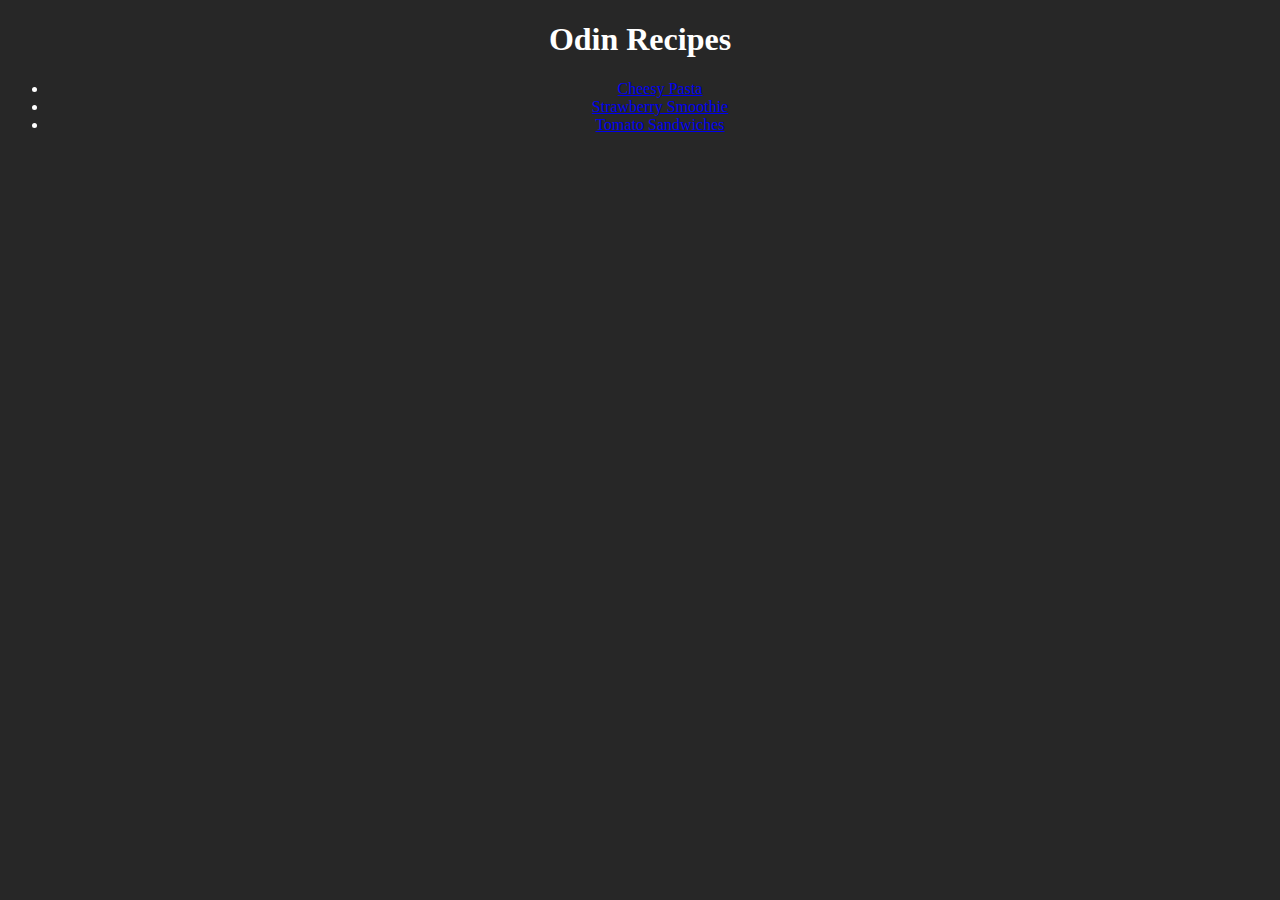
<file: index.html>
<!DOCTYPE html>
<html>
    <head>
        <title>Odin Recipes</title>
        <meta charset="UTF-8">
        <link rel="stylesheet" href="recipes/style.css">
    </head>
    <body>
        <h1>Odin Recipes</h1>
        <ul>
            <li><a href="recipes/cheesy-pasta.html">Cheesy Pasta</a></li>
            <li><a href="recipes/strawberry-smoothie.html">Strawberry Smoothie</a></li>
            <li><a href="recipes/tomato-sandwiches.html">Tomato Sandwiches</a></li>
        </ul>
    </body>
</html>
</file>
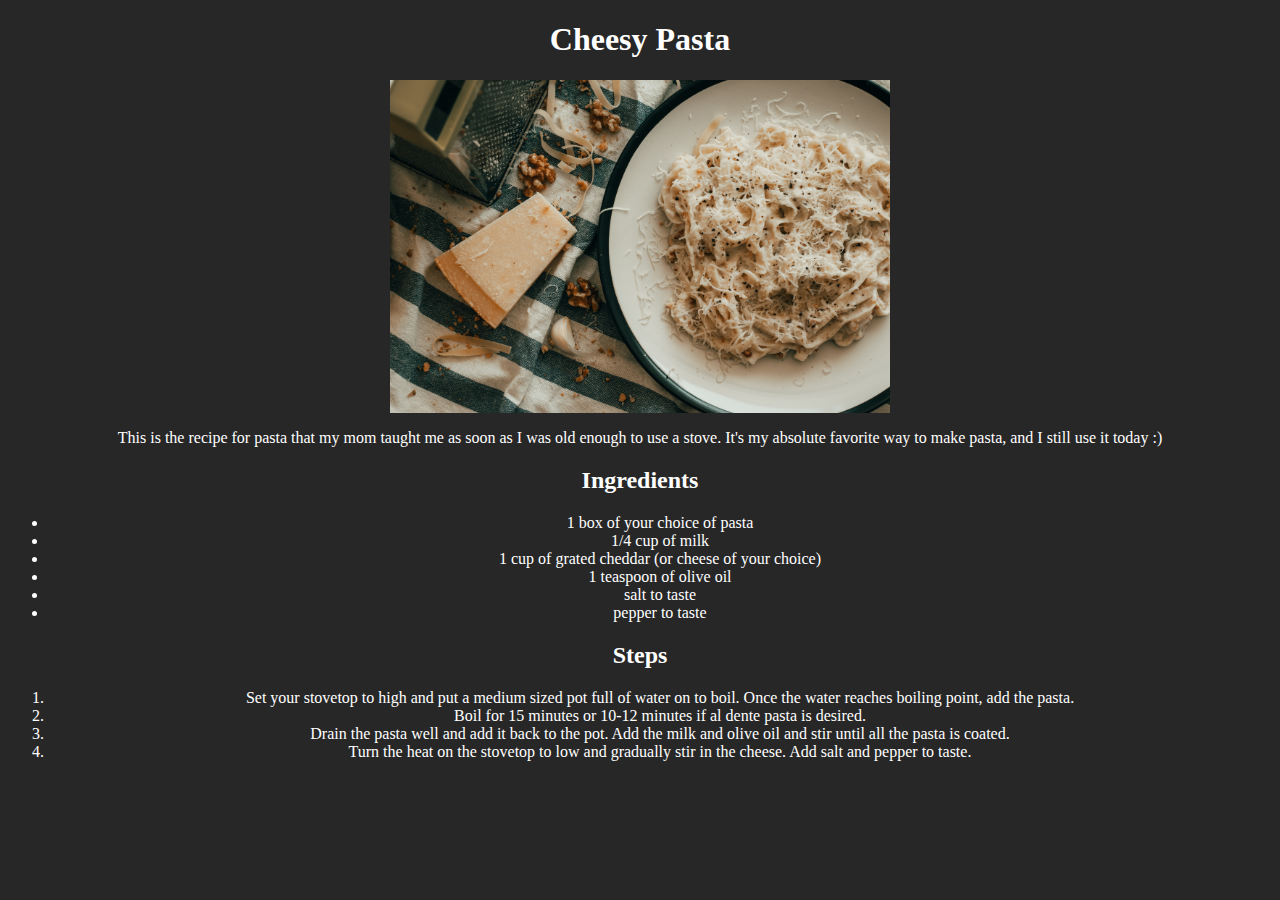
<file: recipes/cheesy-pasta.html>
<!DOCTYPE html>
<html>
    <head>
        <title>Cheesy Pasta</title>
        <meta charset='UTF-8'>
        <link rel="stylesheet" href="style.css">
    </head>
    <body>
        <h1>Cheesy Pasta</h1>
        <img src="images/cheesy-pasta.jpg" 
        alt="A white plate with a blue rim full of noodles covered in cheese and pepper. 
        It is sitting on a blue and white striped tablecloth. 
        Beside it is a block of white cheese and a cheese grater. 
        Scattered across the tablecloth are noodles, garlic, and shredded cheese." 
        style="width:500px; height:auto">
        <p>This is the recipe for pasta that my mom taught me as soon as I was old enough to use a stove. 
            It's my absolute favorite way to make pasta, and I still use it today :)</p>
            <h2>Ingredients</h2>
            <ul>
                <li>1 box of your choice of pasta</li>
                <li>1/4 cup of milk</li>
                <li>1 cup of grated cheddar (or cheese of your choice)</li>
                <li>1 teaspoon of olive oil</li>
                <li>salt to taste</li>
                <li>pepper to taste</li>
            </ul>
            <h2>Steps</h2>
                <ol>
                    <li>Set your stovetop to high and put a medium sized pot full of water on to boil.
                        Once the water reaches boiling point, add the pasta.</li> 
                    <li>Boil for 15 minutes or 10-12 minutes if al dente pasta is desired.</li>
                    <li>Drain the pasta well and add it back to the pot. 
                        Add the milk and olive oil and stir until all the pasta is coated.</li>
                    <li>Turn the heat on the stovetop to low and gradually stir in the cheese. Add salt and pepper to taste.</li>
                </ol>
    </body>
</html>
</file>
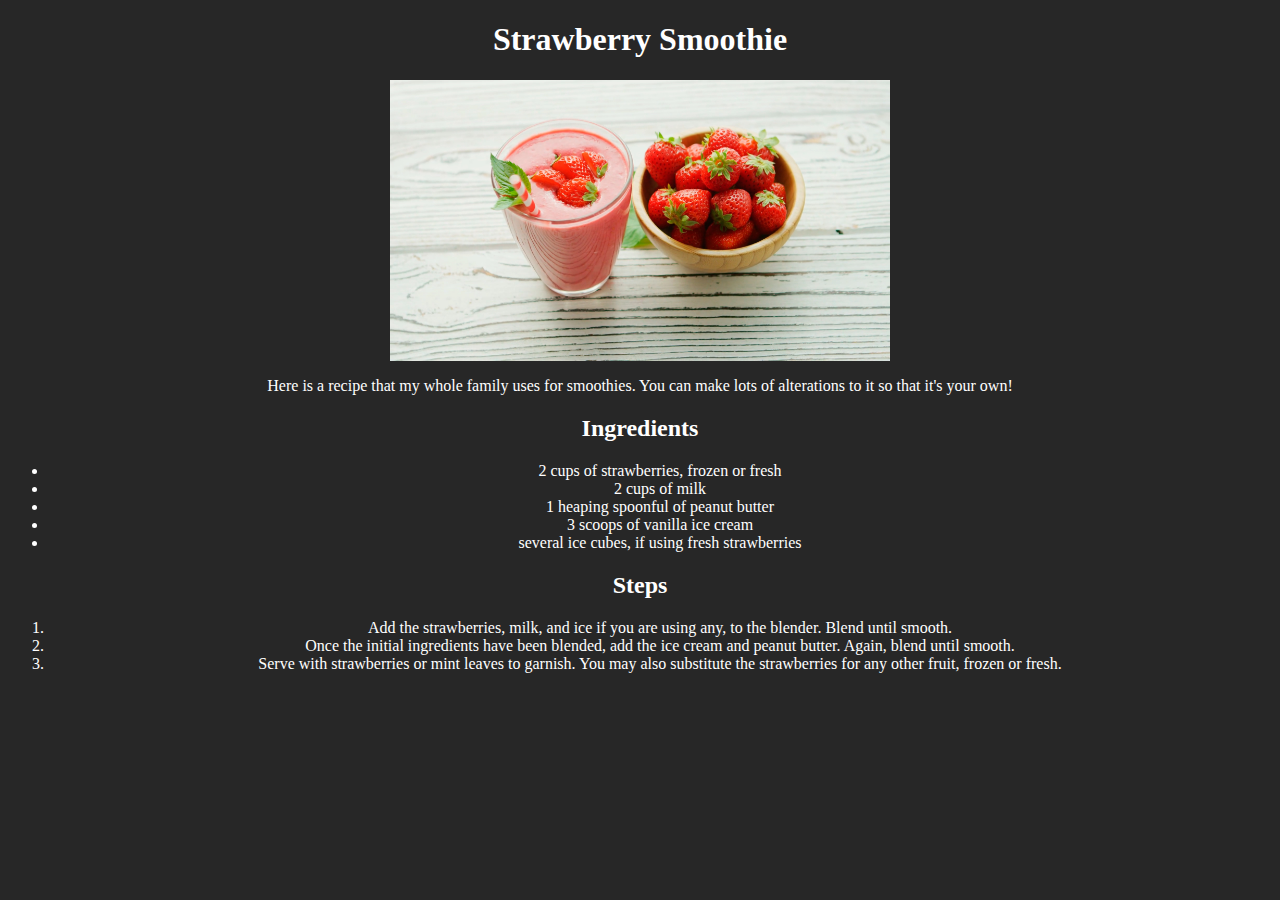
<file: recipes/strawberry-smoothie.html>
<!DOCTYPE html>
<html>
    <head>
        <title>Strawberry Smoothie</title>
        <meta charset="UTF-8">
        <link rel="stylesheet" href="style.css">
    </head>
    <body>
        <h1>Strawberry Smoothie</h1>
        <img src="images/strawberry-smoothie.jpg" alt="A glass full of bright pink strawberry smoothie with strawberries for garnish sitting on a wooden surface. 
        Beside it is a small bowl of strawberries." 
        style="width:500px; height:auto">
        <p>Here is a recipe that my whole family uses for smoothies. 
            You can make lots of alterations to it so that it's your own!</p>
            <h2>Ingredients</h2>
            <ul>
                <li>2 cups of strawberries, frozen or fresh</li>
                <li>2 cups of milk</li>
                <li>1 heaping spoonful of peanut butter</li>
                <li>3 scoops of vanilla ice cream</li>
                <li>several ice cubes, if using fresh strawberries</li>
            </ul>
            <h2>Steps</h2>
            <ol>
                <li>Add the strawberries, milk, and ice if you are using any, to the blender. 
                    Blend until smooth.</li>
                <li>Once the initial ingredients have been blended, add the ice cream and peanut butter. 
                    Again, blend until smooth.</li>
                <li>Serve with strawberries or mint leaves to garnish. 
                    You may also substitute the strawberries for any other fruit, frozen or fresh.</li>
            </ol>
    </body>
</html>
</file>
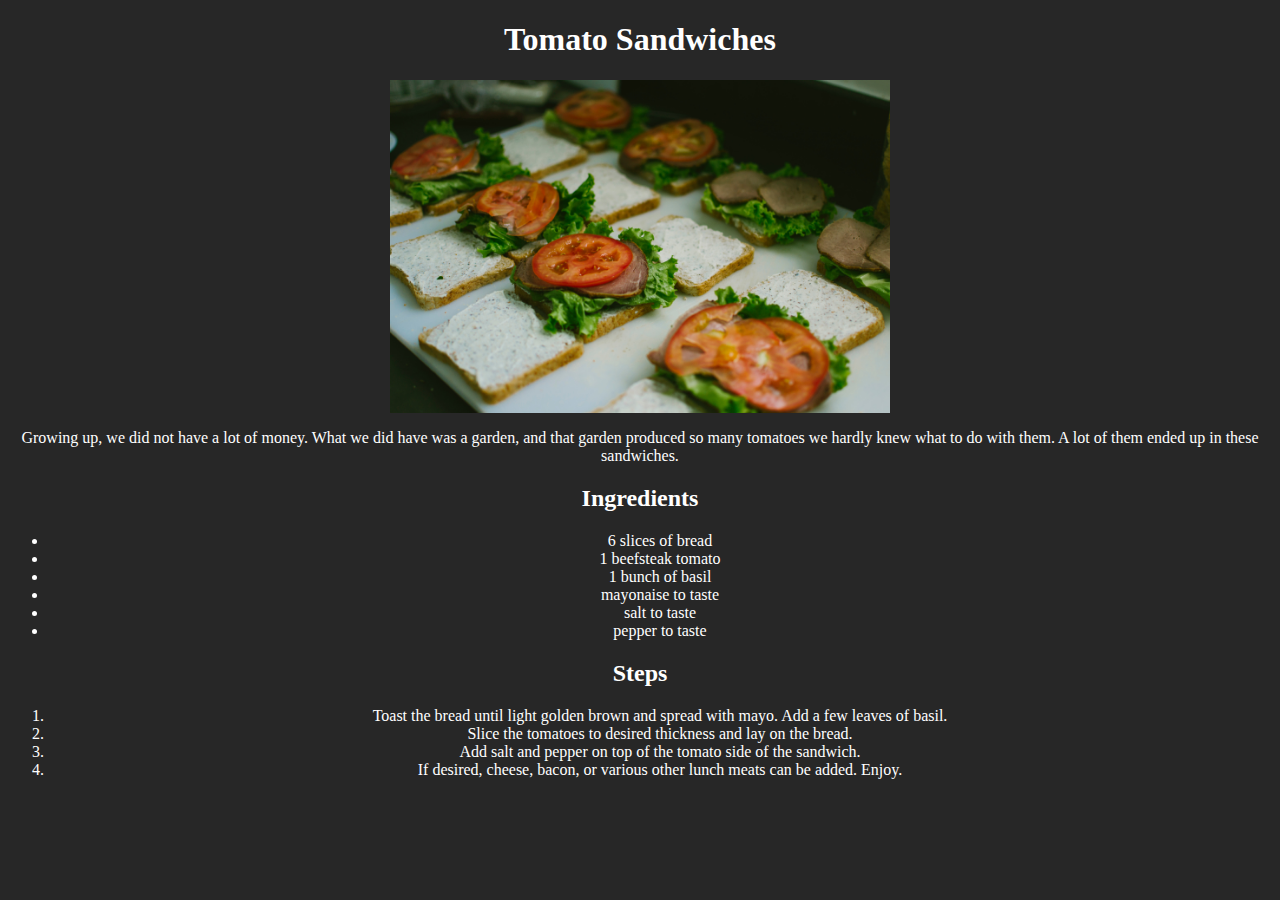
<file: recipes/tomato-sandwiches.html>
<!DOCTYPE html>
<html>
    <head>
        <title>Tomato Sandwiches</title>
        <meta charset="UTF-8">
        <link rel="stylesheet" href="style.css">
    </head>
    <body>
        <h1>Tomato Sandwiches</h1>
        <img src="images/tomato-sandwiches.jpg"
        alt="A line of open sandwiches on a countertop. 
        The bread on one side is spread with some kind of condiment, while tomatoes and lettuce are laid on the other side."
       >
        <p>Growing up, we did not have a lot of money. 
            What we did have was a garden, and that garden produced so many tomatoes we hardly knew what to do with them.
        A lot of them ended up in these sandwiches.</p>
        <h2>Ingredients</h2>
        <ul>
            <li>6 slices of bread</li>
            <li>1 beefsteak tomato</li>
            <li>1 bunch of basil</li>
            <li>mayonaise to taste</li>
            <li>salt to taste</li>
            <li>pepper to taste</li> 
        </ul>
        <h2>Steps</h2>
        <ol>
            <li>Toast the bread until light golden brown and spread with mayo. 
                Add a few leaves of basil.</li>
            <li>Slice the tomatoes to desired thickness and lay on the bread.</li>
            <li>Add salt and pepper on top of the tomato side of the sandwich.</li>
            <li>If desired, cheese, bacon, or various other lunch meats can be added. Enjoy.</li>
            
        </ol>
    </body>
</html>
</file>
<file: recipes/style.css>
body {
    background-color: #272727;
}

h1, h2, p, li {
    color: #ffffff;
    font-family: 'DM Sans', sans-serf;
    text-align: center;
}

img {
    display: block;
    margin-left: auto;
    margin-right: auto;
    width:500px;
    height:auto;
}
</file>
